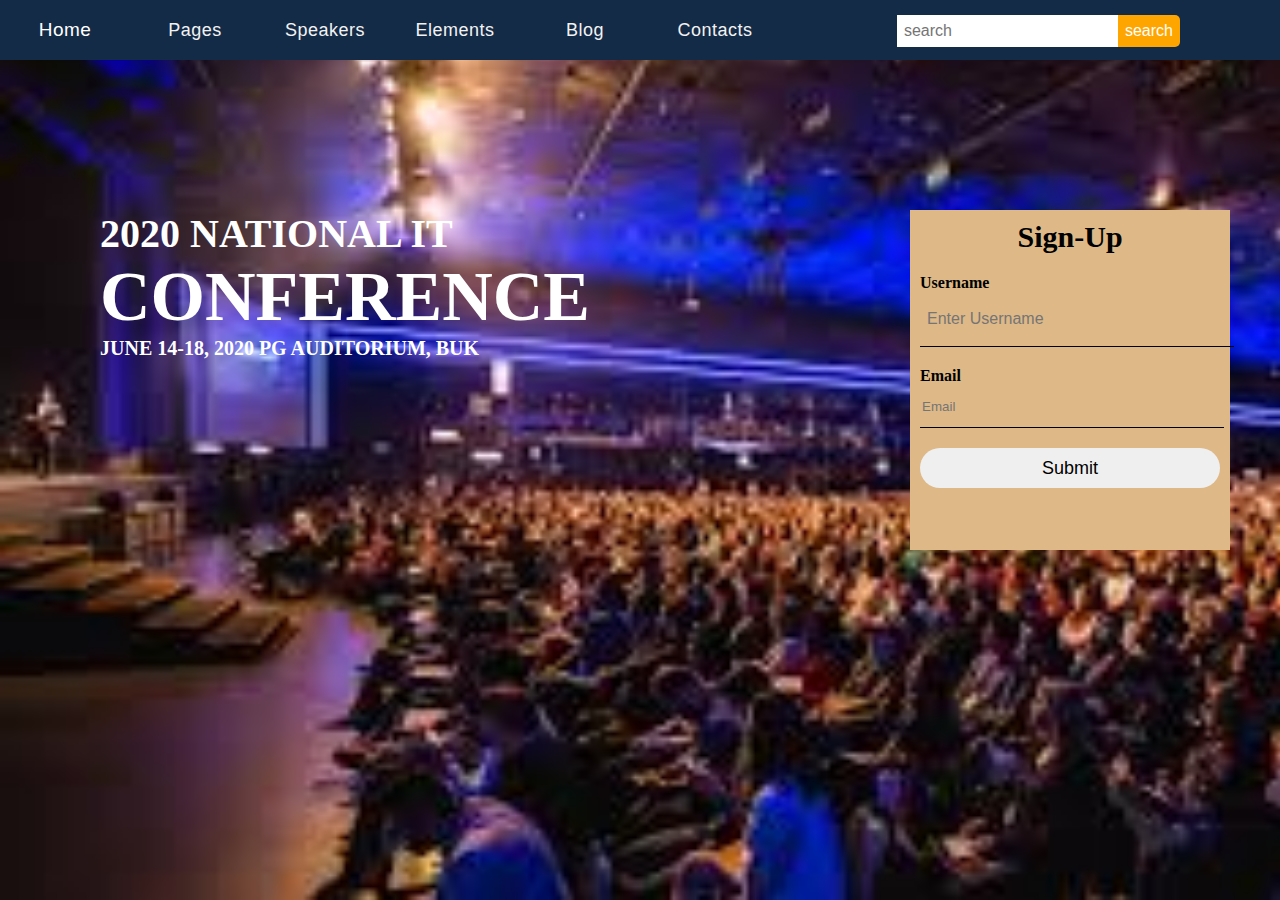
<file: HTML AND CSS CHALLENGES/Event Invite/index.html>
<!DOCTYPE html>
<html>
    <head>
        <title>Event Planner</title>
        <meta charset="utf-8">
        <link rel="stylesheet" type="text/css" href="css/style.css">
    </head>
    <body>
        <nav class="menu">
            <ul>
                <li><a href="#">Home</a></li>
                <li><a href="#">Pages</a></li>
                <li><a href="#">Speakers</a></li>
                <li><a href="#">Elements</a></li>
                <li><a href="#">Blog</a></li>
                <li><a href="#">Contacts</a></li>
            </ul>
            <form class="search-menu">
                <input type="text" placeholder="search">
                <button>search</button>

            </form>

        </nav>
        <div class="content">
            <div class="heading">
        <h2>2020 NATIONAL IT</h2>
        <h1>CONFERENCE</h1>
        <h4>JUNE 14-18, 2020 PG AUDITORIUM, BUK</h4>
            </div>
        <div class="register">
            <h1>Sign-Up</h1>
        <form>
            
            <p>Username</p>
            <input type="text" name="" placeholder="Enter Username">
            <p>Email</p>
            <input type="email" name="" placeholder="Email">
            <input type="submit" name="" value="Submit">
            
        </form>
    </div>
    </div>
    </body>
</html>
</file>
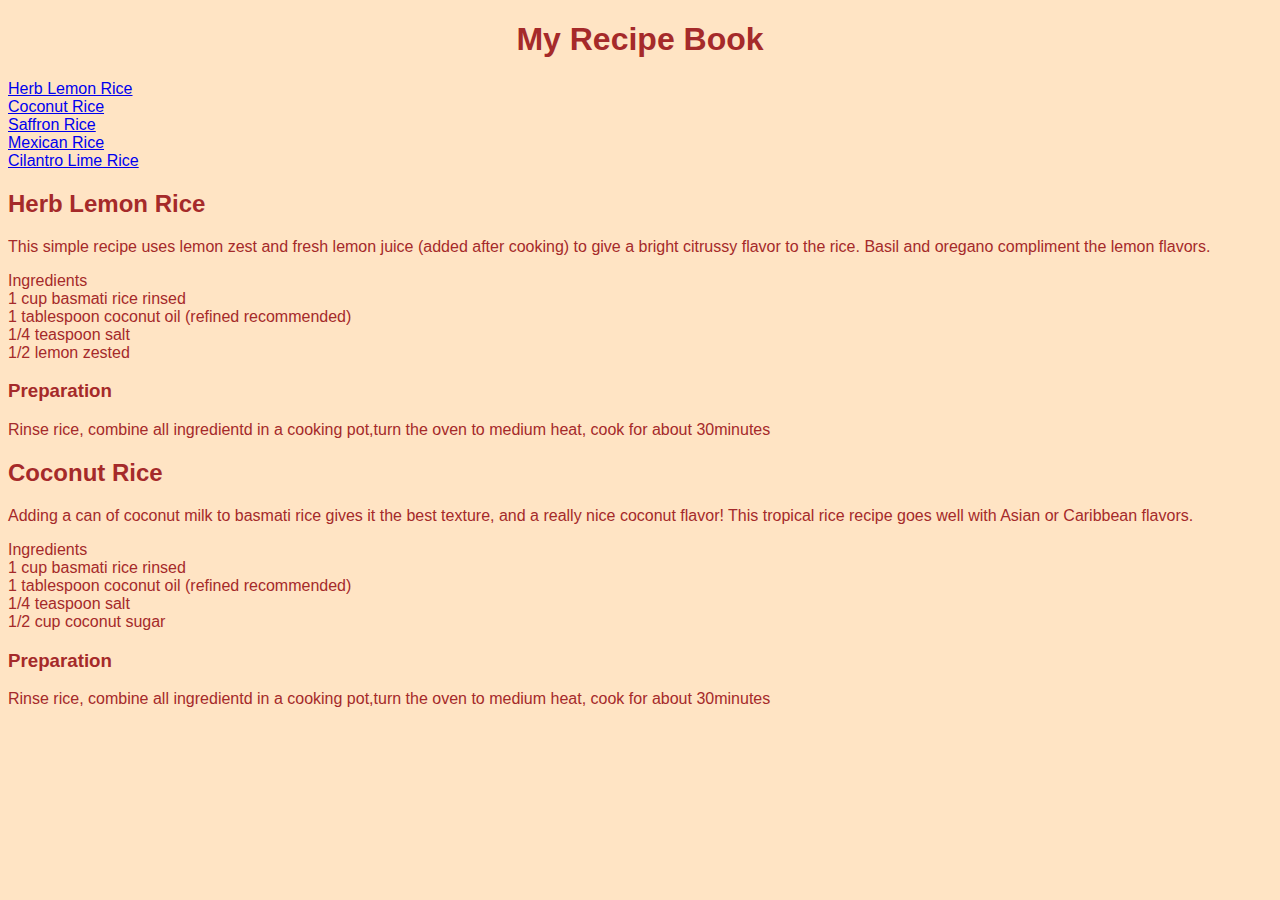
<file: Spin-Off-Project-2.html>
<!DOCTYPE html>
<html>
<head>
    <title>Spin-off-project-recipe-book</title>
    <meta charset="utf-8">
    <style>
        h1 {
            text-align: center;
        }
        body{
            font-family: 'Lucida Sans', 'Lucida Sans Regular', 'Lucida Grande', 'Lucida Sans Unicode', Geneva, Verdana, sans-serif;
        background-color: bisque;
        color: brown;
        }
    </style>
</head>
<body>
    <h1>My Recipe Book</h1>
    <table>
 
       <tr><a href="#herb-lemon-rice">Herb Lemon Rice</a></tr>
            <br>
       <tr><a href="#coconut-rice">Coconut Rice</a></tr>
       <br>
       <tr><a href="https://sn.com/rice-recipes/">Saffron Rice</a></tr>
       <br>
       <tr><a href="https://sweetpeasandsaffron.com/rice-recipes/">Mexican Rice</a></tr>
       <br>
       <tr><a href="https://sweetpeasandsaffron.com/rice-recipes/">Cilantro Lime Rice</a></tr>
    </table>
    <h2 id="herb-lemon-rice">Herb Lemon Rice</h2>
    <p>This simple recipe uses lemon zest and fresh lemon juice (added after cooking) to give a bright citrussy flavor to the rice. Basil and oregano compliment the lemon flavors.</p>
    <table>
      <thead>Ingredients</thead> <br>
          <tr>1 cup basmati rice rinsed</tr><br>
          <tr>1 tablespoon coconut oil (refined recommended)
        </tr><br>
          <tr>1/4 teaspoon salt        </tr><br>
          <tr>1/2 lemon zested
        </tr><br>
       
    </table>
    <h3>Preparation</h3>
    <p>Rinse rice, combine all ingredientd in a cooking pot,turn the oven to medium heat, cook for about 30minutes</p>

    <h2 id="coconut-rice">Coconut Rice</h2>
    <p>Adding a can of coconut milk to basmati rice gives it the best texture, and a really nice coconut flavor! This tropical rice recipe goes well with Asian or Caribbean flavors.</p>
    <table>
      <thead>Ingredients</thead> <br>
          <tr>1 cup basmati rice rinsed</tr><br>
          <tr>1 tablespoon coconut oil (refined recommended)
        </tr><br>
          <tr>1/4 teaspoon salt        </tr><br>
          <tr>1/2 cup coconut sugar
        </tr>
       
    </table>
    <h3>Preparation</h3>
    <p>Rinse rice, combine all ingredientd in a cooking pot,turn the oven to medium heat, cook for about 30minutes</p>

</body>
</html>
</file>
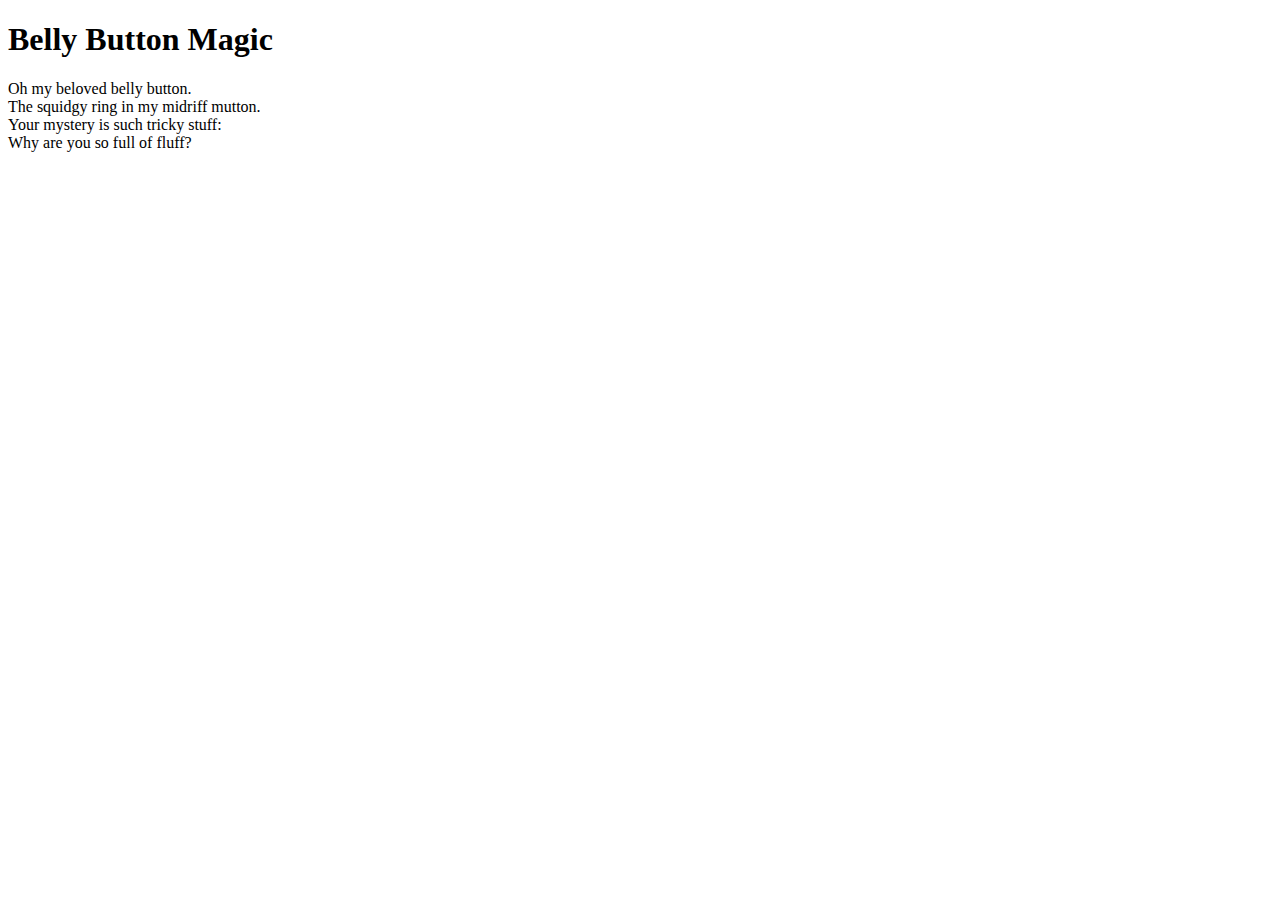
<file: HTML AND CSS CHALLENGES/Challenge_01.html>
<!DOCTYPE html>
<html>
    <head>
        <title>challenge: poem</title>
        <meta charset="UTF-8">
    </head>
    <body>
        <h1>Belly Button Magic</h1>
        <p>
            Oh my beloved belly button.<br>
			The squidgy ring in my midriff mutton.<br>
			Your mystery is such tricky stuff:<br>
			Why are you so full of fluff?   
        </p>
    </body>

</html>
</file>
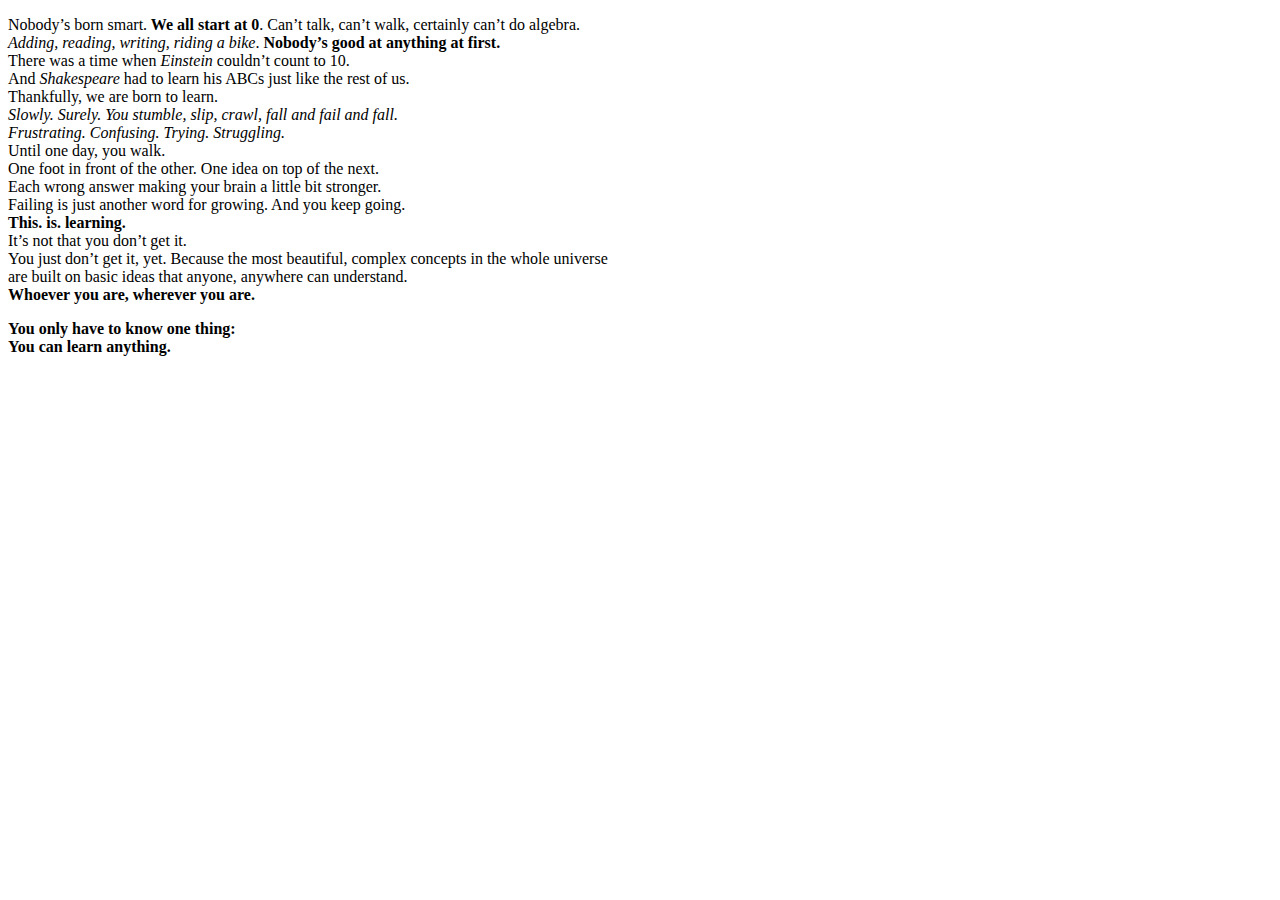
<file: HTML AND CSS CHALLENGES/Challenge_02.html>
<!DOCTYPE HTML>
<html>
    <head>
        <title>Challenge: You can learn text tags</title>
        <meta charset="utf-8">
    </head>
    <body>
        <p>
        Nobody’s born smart.<strong> We all start at 0</strong>. Can’t talk, can’t walk, certainly can’t do algebra.<br>
        <em>Adding, reading, writing, riding a bike</em>.<strong> Nobody’s good at anything at first.</strong><br>
        There was a time when <em>Einstein </em> couldn’t count to 10.<br>
        And <em>Shakespeare</em> had to learn his ABCs just like the rest of us.<br>
        Thankfully, we are born to learn.<br>
        <em>Slowly. Surely. You stumble, slip, crawl, fall and fail and fall.</em><br>
        <em>Frustrating. Confusing. Trying. Struggling.</em><br>
        Until one day, you walk.<br>
        One foot in front of the other. One idea on top of the next.<br>
        Each wrong answer making your brain a little bit stronger.<br>
        Failing is just another word for growing. And you keep going.<br>
        <strong>This. is. learning.</strong><br>
        It’s not that you don’t get it. <br>
        You just don’t get it, yet.
        Because the most beautiful, complex concepts in the whole universe<br>
        are built on basic ideas that anyone, anywhere can understand.<br>
       <strong> Whoever you are, wherever you are.</strong><br>
        </p>
        <p>
        <strong> You only have to know one thing:</strong><br>
        <strong>You can learn anything.</strong>
        </p>
    </body>
</html>
</file>
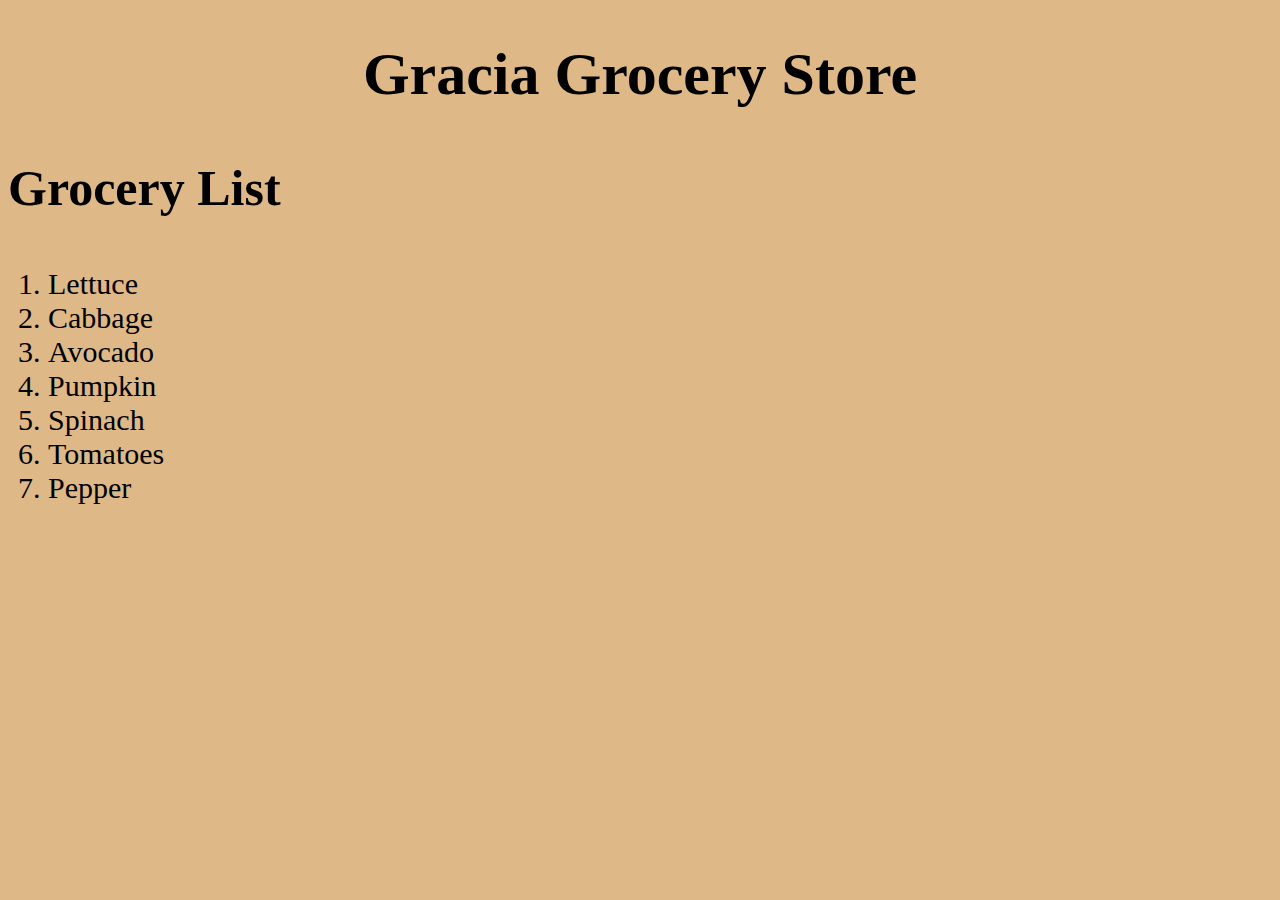
<file: HTML AND CSS CHALLENGES/Challenge_03.html>
<!DOCTYPE html>
<html>
    <head>
        <title>Challenge 3: Numbered List</title>
        <meta charset="utf-8">
        <style>
            ol {
                font-family: 'Lucida Sans', 'Lucida Sans Regular', 'Lucida Grande', 'Lucida Sans Unicode';
                font-size: 30px;
            }
            body {
                background-color:burlywood;
                
            }
            h1 {
              font-size: 60px; 
              text-align: center; 
            }
            h3 {
                font-size: 50px;
            }
        </style>
    </head>

    <body>
        <h1>Gracia Grocery Store</h1>

        <h3>Grocery List</h3>
        <ol>
            <li>Lettuce</li>
            <li>Cabbage</li>
            <li>Avocado</li>
            <li>Pumpkin</li>
            <li>Spinach</li>
            <li>Tomatoes</li>
            <li>Pepper</li>
        </ol>
    </body>
</html>
</file>
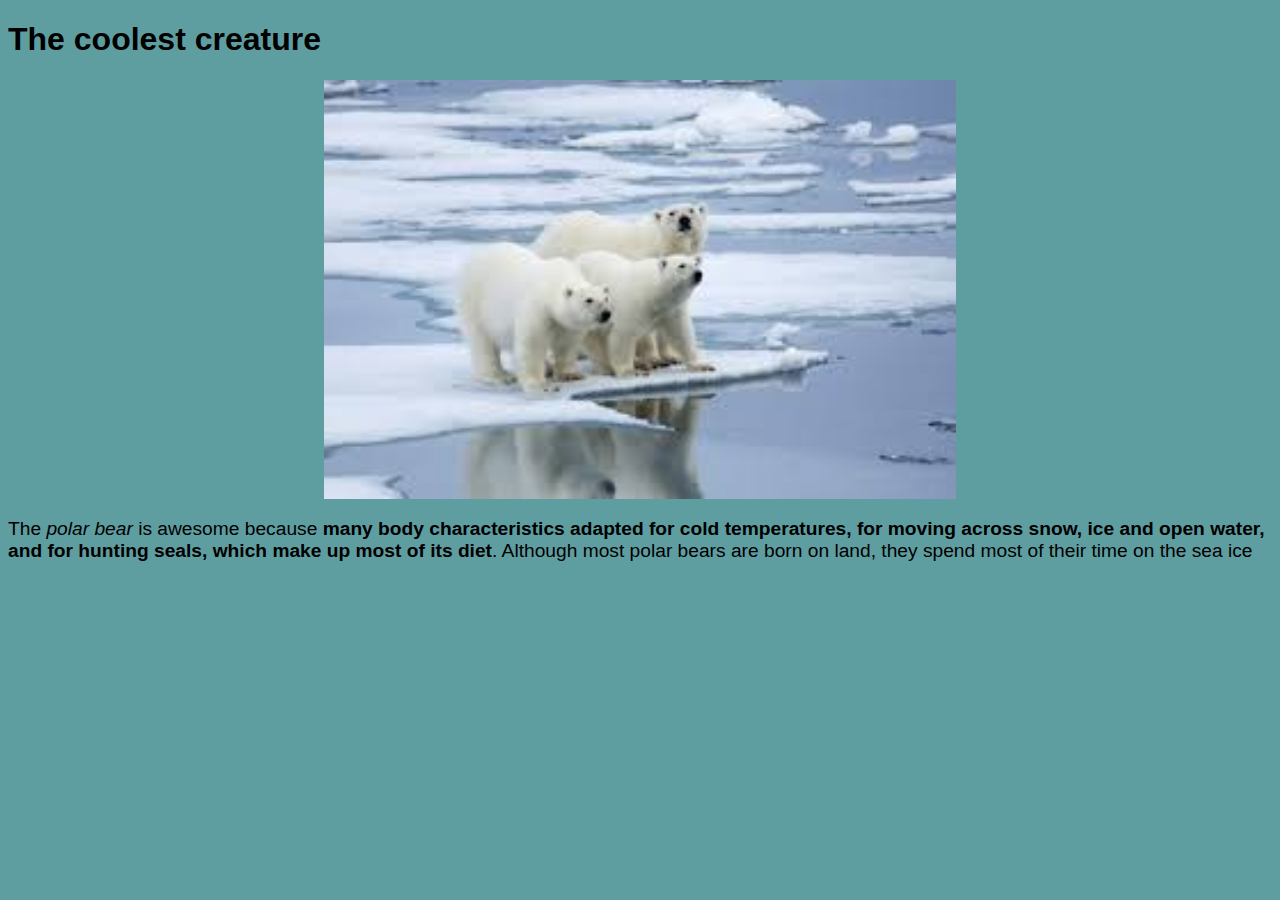
<file: HTML AND CSS CHALLENGES/Challenge_05.html>
<!DOCTYPE html>
<html>
    <head>
        <meta charset="utf-8">
        <title>Challenge: Colorful creature</title>
<style>
    .bear {
        display: block;
        margin-left: auto;
        margin-right: auto;
        width: 50%;
    }
        p {
    font-size: larger;
}
   body {
       background-color: cadetblue;
       font-family: 'Segoe UI', Tahoma, Geneva, Verdana, sans-serif;
   }     
    
</style>


    </head>
    <body>

        <h1>The coolest creature</h1>
        <img class="bear" src="[data-uri]" alt="Polar Bear">
        <p>The <em>polar bear</em> is awesome because  <strong>many body characteristics adapted for cold temperatures, for moving across snow, ice and open water, and for hunting seals, which make up most of its diet</strong>. Although most polar bears are born on land, they spend most of their time on the sea ice</p>

    </body>
</html>
</file>
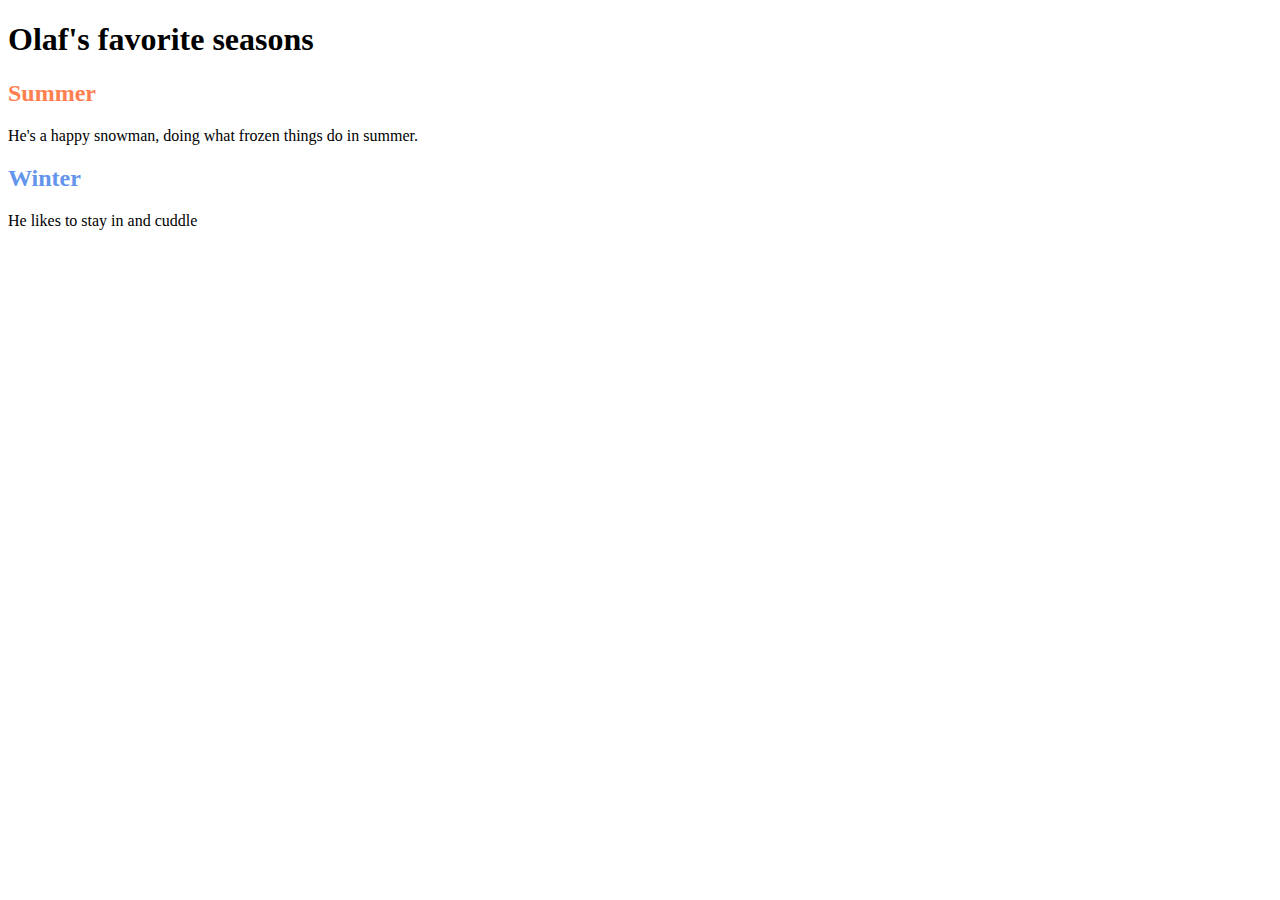
<file: HTML AND CSS CHALLENGES/Challenge_06.html>
<!DOCTYPE html>
<html>
    <head>
        <meta charset="utf-8">
        <title>Challenge: Seasonal ids</title>
        <style>
            #summer{
                color: coral;
            }
            #winter {
                color: cornflowerblue;
            }

        </style>
    </head>
    <body>

        <h1>Olaf's favorite seasons</h1>

        <h2 id="summer">Summer</h2>
        <p>He's a happy snowman, doing what frozen things do in summer.</p>

        <h2 id="winter">Winter</h2>
        <p>He likes to stay in and cuddle</p>
    </body>
</html>
</file>
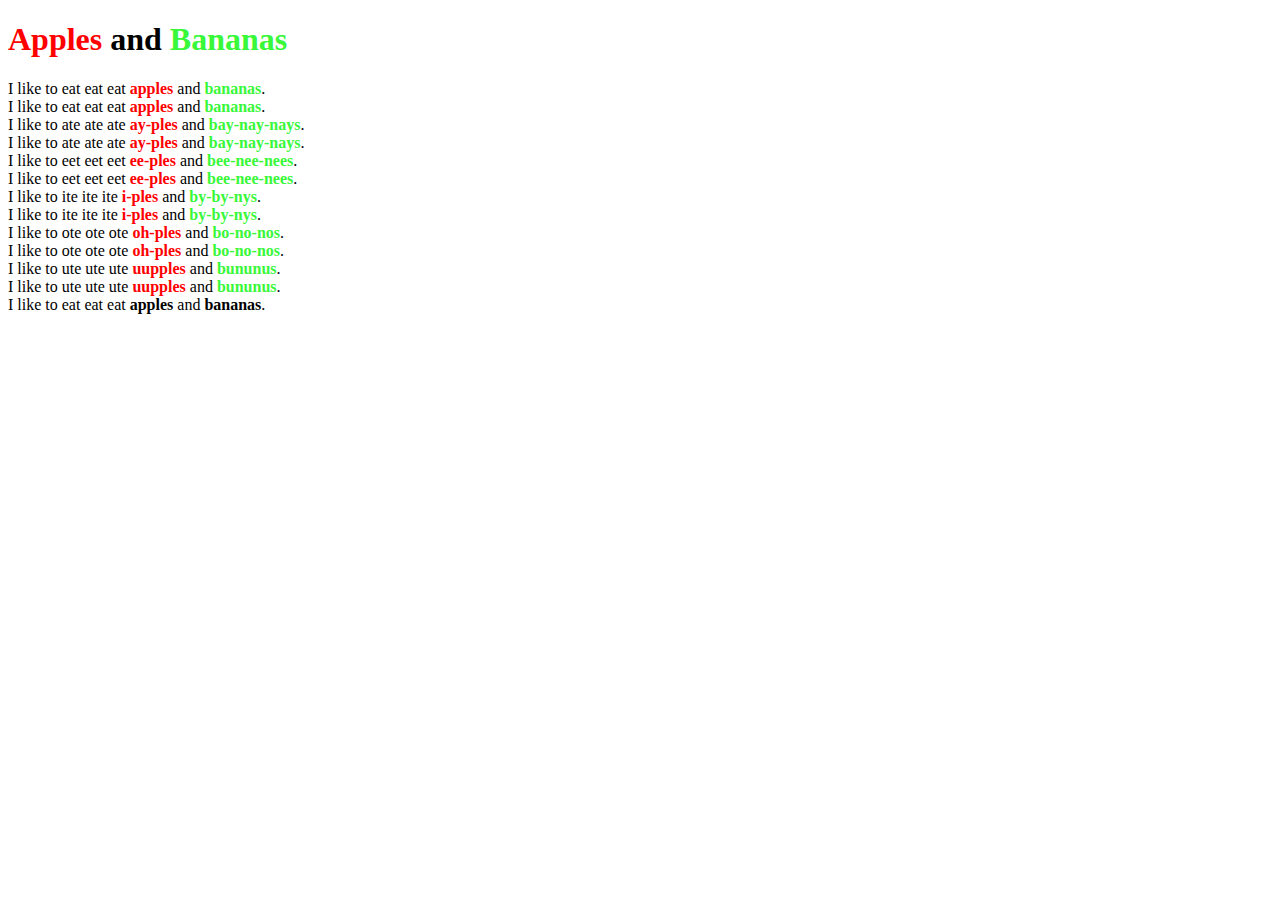
<file: HTML AND CSS CHALLENGES/Challenge_07.html>
<!DOCTYPE html>
<html>
    <head>
        <meta charset="utf-8">
        <title>Challenge: Apples and bananas classes</title>
        <style>
            .apples {
                color: red;
            }
            .bananas {
                color: rgb(57, 247, 57);
            }
        </style>
    </head>
    <body>

    <h1><strong class="apples">Apples</strong> and <strong class="bananas">Bananas</strong></h1>

    <p>
    I like to eat eat eat
        <strong class="apples">apples</strong> and
        <strong class="bananas">bananas</strong>.<br>
    I like to eat eat eat
        <strong class="apples">apples</strong> and
        <strong class="bananas">bananas</strong>.<br>
    I like to ate ate ate
        <strong class="apples">ay-ples</strong> and
        <strong class="bananas">bay-nay-nays</strong>.<br>
    I like to ate ate ate
        <strong class="apples">ay-ples</strong> and
        <strong class="bananas">bay-nay-nays</strong>.<br>
    I like to eet eet eet
        <strong class="apples">ee-ples</strong> and
        <strong class="bananas">bee-nee-nees</strong>.<br>
    I like to eet eet eet
        <strong class="apples">ee-ples</strong> and
        <strong class="bananas">bee-nee-nees</strong>.<br>
    I like to ite ite ite
        <strong class="apples">i-ples</strong> and
        <strong class="bananas">by-by-nys</strong>.<br>
    I like to ite ite ite
        <strong class="apples">i-ples</strong> and
        <strong class="bananas">by-by-nys</strong>.<br>
    I like to ote ote ote
        <strong class="apples">oh-ples</strong> and
        <strong class="bananas">bo-no-nos</strong>.<br>
    I like to ote ote ote
        <strong class="apples">oh-ples</strong> and
        <strong class="bananas">bo-no-nos</strong>.<br>
    I like to ute ute ute
        <strong class="apples">uupples</strong> and
        <strong class="bananas">bununus</strong>.<br>
    I like to ute ute ute
        <strong class="apples">uupples</strong> and
        <strong class="bananas">bununus</strong>.<br>
    I like to eat eat eat
        <strong>apples</strong> and
        <strong>bananas</strong>.<br>
</p>

    </body>
</html>
</file>
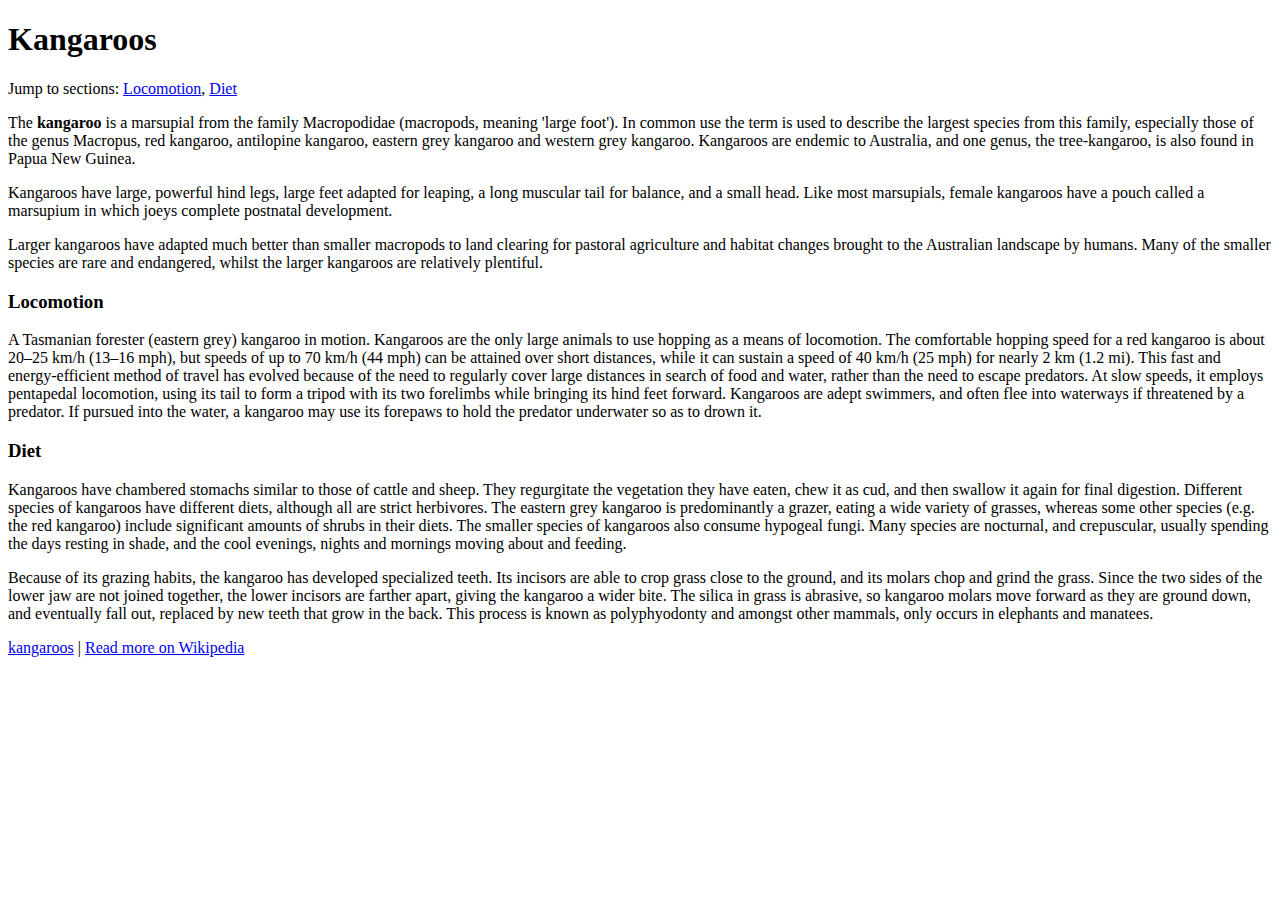
<file: HTML AND CSS CHALLENGES/Challenge_09.html>
<!DOCTYPE html>
<html>
    <head>
        <meta charset="utf-8">
        <title>Challenge: Jump around</title>
    </head>
    <body>

    <h1 id="kangaroos">Kangaroos</h1>

    <p>Jump to sections:
        <a href="#locomotion">Locomotion</a>,
        <a href="#diet">Diet</a>
    </p>
    <p>The <strong>kangaroo</strong> is a marsupial from the family Macropodidae (macropods, meaning 'large foot'). In common use the term is used to describe the largest species from this family, especially those of the genus Macropus, red kangaroo, antilopine kangaroo, eastern grey kangaroo and western grey kangaroo. Kangaroos are endemic to Australia, and one genus, the tree-kangaroo, is also found in Papua New Guinea.</p>

    <p>Kangaroos have large, powerful hind legs, large feet adapted for leaping, a long muscular tail for balance, and a small head. Like most marsupials, female kangaroos have a pouch called a marsupium in which joeys complete postnatal development.</p>

    <p>Larger kangaroos have adapted much better than smaller macropods to land clearing for pastoral agriculture and habitat changes brought to the Australian landscape by humans. Many of the smaller species are rare and endangered, whilst the larger kangaroos are relatively plentiful.</p>


    <h3 id="locomotion">Locomotion</h3>

    <p>A Tasmanian forester (eastern grey) kangaroo in motion.
Kangaroos are the only large animals to use hopping as a means of locomotion. The comfortable hopping speed for a red kangaroo is about 20–25 km/h (13–16 mph), but speeds of up to 70 km/h (44 mph) can be attained over short distances, while it can sustain a speed of 40 km/h (25 mph) for nearly 2 km (1.2 mi). This fast and energy-efficient method of travel has evolved because of the need to regularly cover large distances in search of food and water, rather than the need to escape predators. At slow speeds, it employs pentapedal locomotion, using its tail to form a tripod with its two forelimbs while bringing its hind feet forward. Kangaroos are adept swimmers, and often flee into waterways if threatened by a predator. If pursued into the water, a kangaroo may use its forepaws to hold the predator underwater so as to drown it.</p>

    <h3 id="diet">Diet</h3>

    <p>Kangaroos have chambered stomachs similar to those of cattle and sheep. They regurgitate the vegetation they have eaten, chew it as cud, and then swallow it again for final digestion. Different species of kangaroos have different diets, although all are strict herbivores. The eastern grey kangaroo is predominantly a grazer, eating a wide variety of grasses, whereas some other species (e.g. the red kangaroo) include significant amounts of shrubs in their diets. The smaller species of kangaroos also consume hypogeal fungi. Many species are nocturnal, and crepuscular, usually spending the days resting in shade, and the cool evenings, nights and mornings moving about and feeding.</p>

    <p>Because of its grazing habits, the kangaroo has developed specialized teeth. Its incisors are able to crop grass close to the ground, and its molars chop and grind the grass. Since the two sides of the lower jaw are not joined together, the lower incisors are farther apart, giving the kangaroo a wider bite. The silica in grass is abrasive, so kangaroo molars move forward as they are ground down, and eventually fall out, replaced by new teeth that grow in the back. This process is known as polyphyodonty and amongst other mammals, only occurs in elephants and manatees.</p>

    <p>
    <a href="#kangaroos">kangaroos</a> |
    <a href="http://en.wikipedia.org/wiki/Kangaroo">Read more on Wikipedia</a>
    </p>

    </body>
</html>
</file>
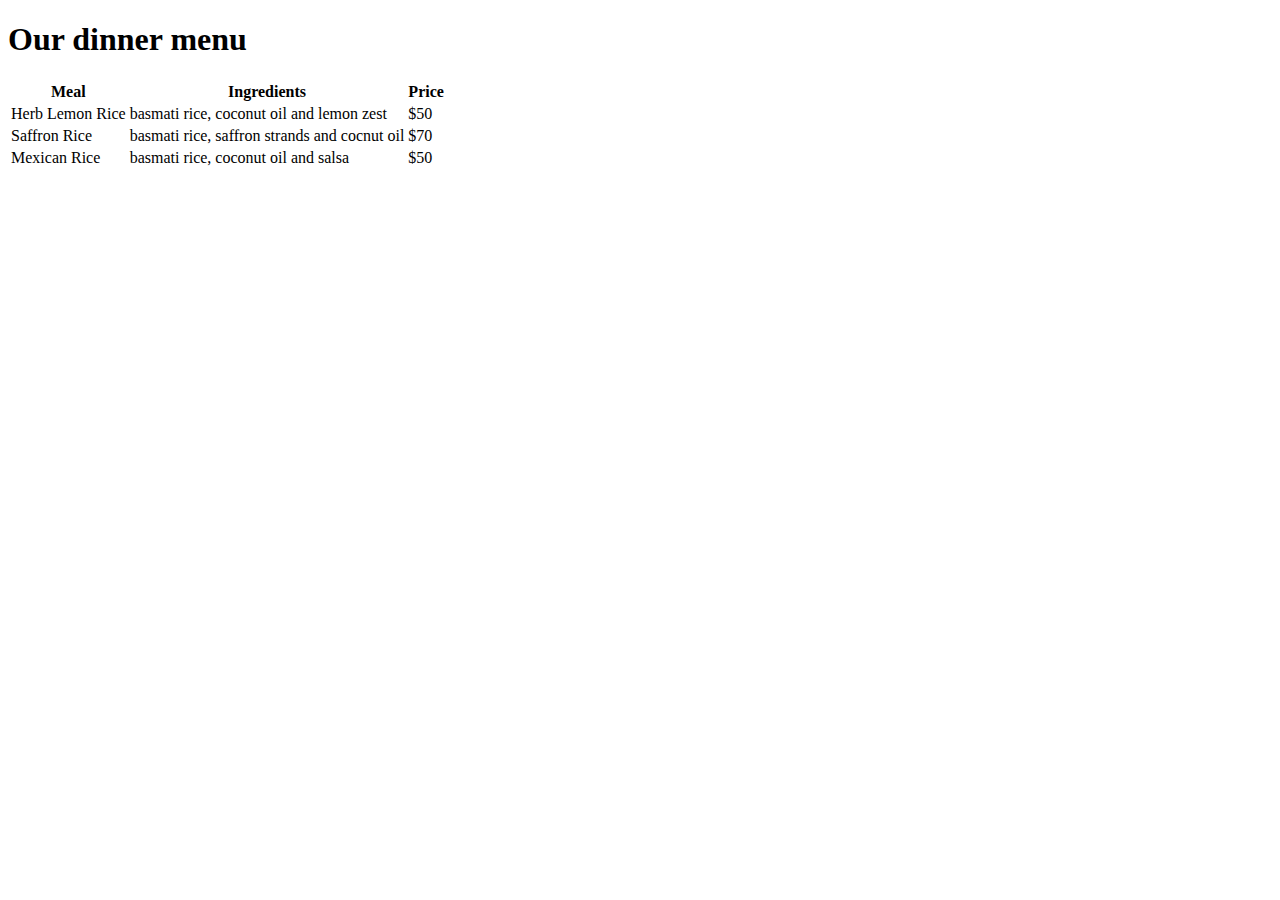
<file: HTML AND CSS CHALLENGES/Challenge_10.html>
<!DOCTYPE html>
<html>
    <head>
        <meta charset="utf-8">
        <title>Challenge: The dinner table</title>
    </head>
    <body>

        <h1>Our dinner menu</h1>

        <table>
            <thead>
                <tr>
                    <th>Meal</th>
                    <th>Ingredients</th>
                    <th>Price</th>
                </tr>
            </thead>
            <tbody>
                <tr>
                    <td>Herb Lemon Rice</td>
                    <td>basmati rice, coconut oil and lemon zest</td>
                    <td>$50</td>
                </tr>
                <tr>
                    <td>Saffron Rice</td>
                    <td>basmati rice, saffron strands and cocnut oil</td>
                    <td>$70</td>
                </tr>
                <tr>
                    <td>Mexican Rice</td>
                    <td>basmati rice, coconut oil and salsa</td>
                    <td>$50</td>
                </tr>
            </tbody>
        </table>

    </body>
</html>
</file>
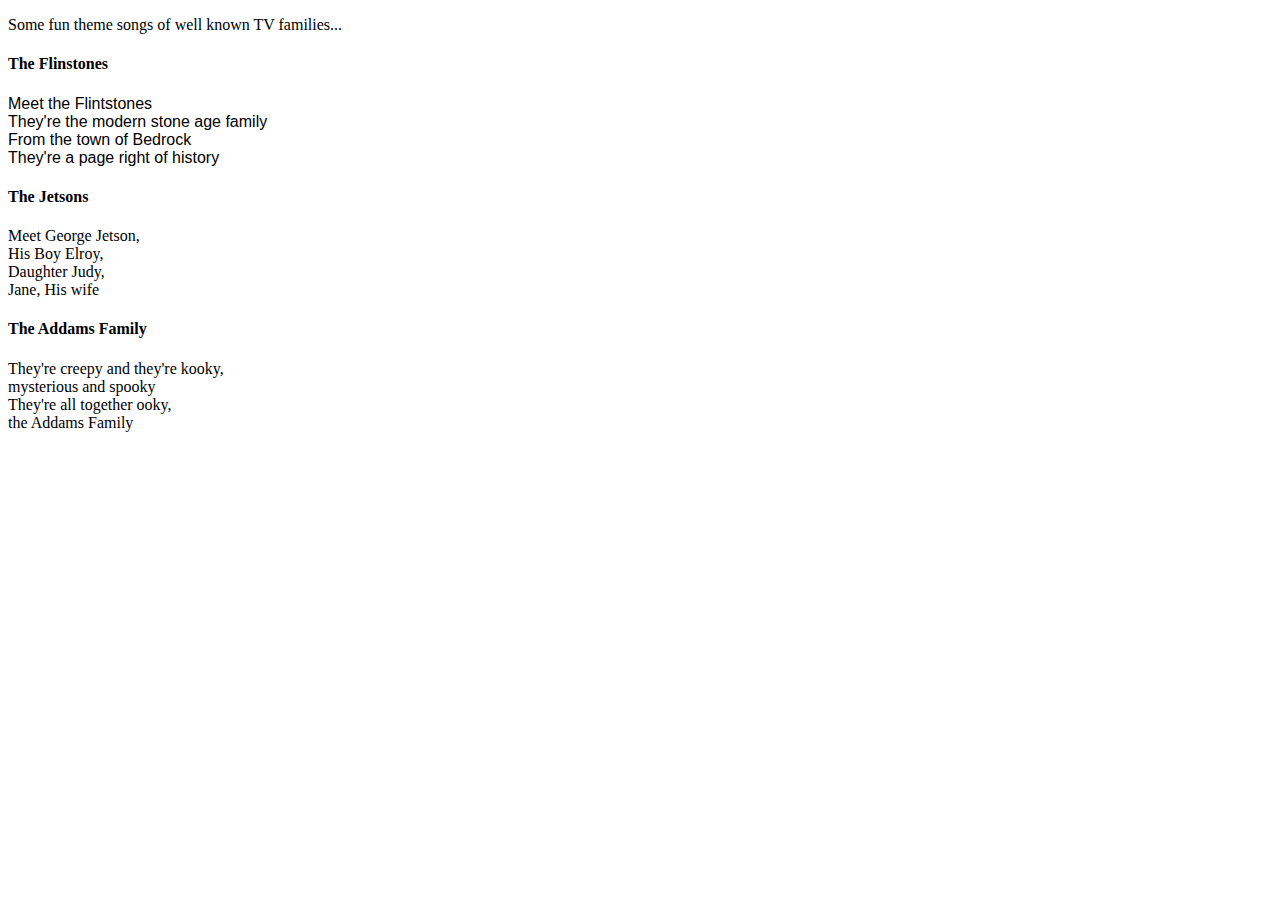
<file: HTML AND CSS CHALLENGES/Challenge_11.html>
<!DOCTYPE html>
<html>
    <head>
        <meta charset="utf-8">
        <title>Challenge: Fancy font families</title>
        <style>
        #flinstones {
        font-family: sans-serif;
        }

        #jetsons {
        font-family: fantasy;
        }

        #addams {
font-weight: cursive;
        }
        </style>
    </head>
    <body>

    <p>Some fun theme songs of well known TV families...</p>

    <h4>The Flinstones</h4>
    <p id="flinstones">
    Meet the Flintstones<br>
    They're the modern stone age family<br>
    From the town of Bedrock<br>
    They're a page right of history</p>

    <h4>The Jetsons</h4>
    <p id="jetsons">
    Meet George Jetson,<br>
    His Boy Elroy,<br>
    Daughter Judy,<br>
    Jane, His wife
    </p>

    <h4>The Addams Family</h4>
    <p id="addams">
    They're creepy and they're kooky,<br>
    mysterious and spooky<br>
    They're all together ooky,<br>
    the Addams Family
    </p>
    </body>
</html>
</file>
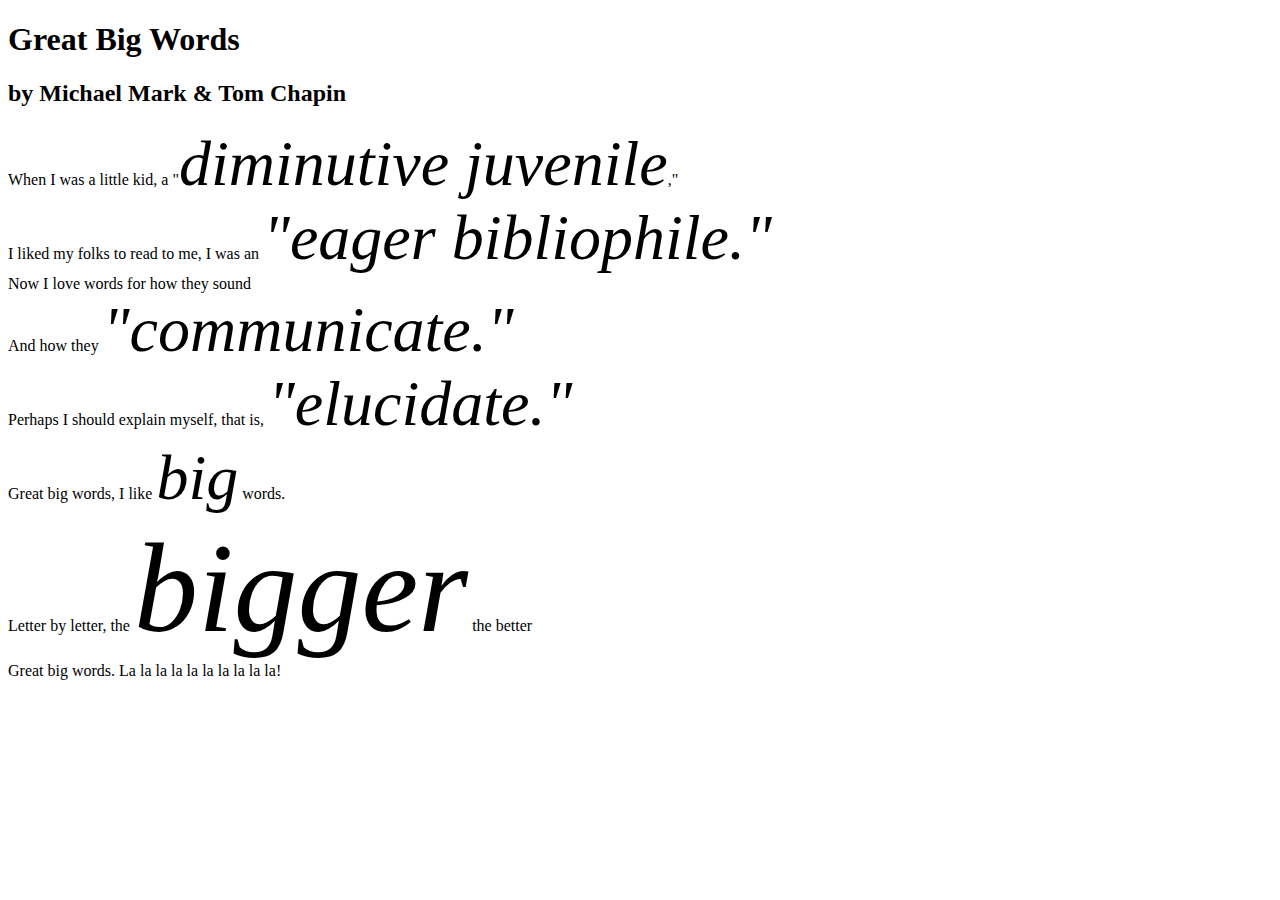
<file: HTML AND CSS CHALLENGES/Challenge_12.html>
<!DOCTYPE html>
<html>
    <head>
        <meta charset="utf-8">
        <title>Challenge: Great big font sizes</title>
        <style>
            .big {
            font-size: 4em ;
            }

            .bigger {
            font-size: 8em;
            }
        </style>
    </head>
    <body>

<h1>Great Big Words</h1>
<h2>by Michael Mark & Tom Chapin</h2>

<p>When I was a little kid,
a "<em class="big">diminutive juvenile</em>," <br>
I liked my folks to read to me,
I was an <em class="big">"eager bibliophile."</em> <br>
Now I love words for how they sound <br>
And how they <em class="big">"communicate."</em> <br>
Perhaps I should explain myself,
that is, <em class="big">"elucidate."</em> <br>
Great big words, I like <em class="big">big</em> words. <br>
Letter by letter, the <em class="bigger">bigger</em> the better <br>
Great big words. La la la la la la la la la la!</p>

    </body>
</html>
</file>
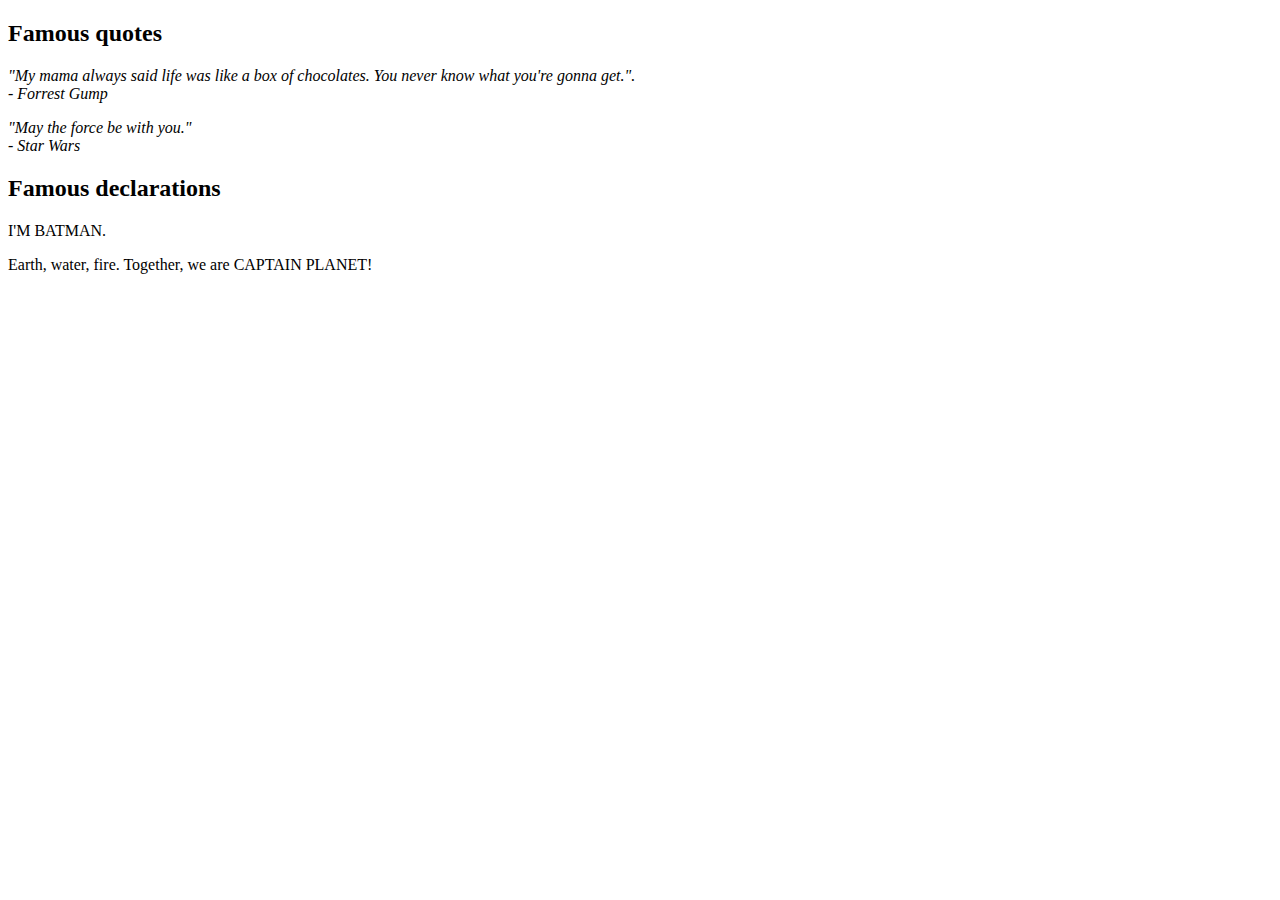
<file: HTML AND CSS CHALLENGES/Challenge_13.html>
<!DOCTYPE html>
<html>
    <head>
        <meta charset="utf-8">
        <title>Challenge: Famous font formats</title>
        <style>
            .declaration {
            }

            .quote {
            font-style: italic;
            }
        </style>
    </head>
    <body>

    <h2>Famous quotes</h2>
    <p class="quote">
    "My mama always said life was like a box of chocolates. You never know what you're gonna get.".
    <br> - Forrest Gump
    </p>

    <p class="quote">
    "May the force be with you."
    <br>- Star Wars
    </p>

     <h2>Famous declarations</h2>

    <p class="declaration">
    I'M BATMAN.
    </p>

    <p class="declaration">
    Earth, water, fire. Together, we are CAPTAIN PLANET!
    </p>

    </body>
</html>
</file>
<file: HTML AND CSS CHALLENGES/Event Invite/css/style.css>
body{
    background-color: blue;
    margin: 0;
    background-image: url(auditorium.jpg);
    background-size: cover;
    background-attachment: fixed;
}
.content{
    border: none;
    margin-top: 150px;
    margin-left: 100px;
    width: 100%;
    display: inline-flex;
}
h1, h2, h4{
    color:#fff;
    padding: 0;
    margin: 0;
    
}
h2 {
    font-size: 40px;
    

}
h1{
    font-size: 70px;

}
h4{
    font-size: 20px;
}
.menu{
    width: 100%;
    background-color: #142b47;
    overflow: auto;
}
.menu ul{
    margin: 0;
    padding: 0;
    list-style-type: none;
    line-height: 60px;
}
.menu li{
    float: left;
}
.menu ul li a{
    text-decoration: none;
    display: block;
    background-color: #142b47;
    width: 130px;
    text-align: center;
    color: #f2f2f2;
    font-size: 18px;
    font-family: sans-serif;
    letter-spacing: 0.5px;
}
.menu ul li a:hover{
    color: #fff;
    opacity: 0.5px;
    font-size: 19px;
}
.search-menu{
    margin-top: 15px;
    float: right;
    margin-right: 100px;
    
    
}
input[type=text] {
    padding: 7px;
    font-size: 16px;
    border: none;
    font-family: sans-serif;

}
button{
    float: right;
    background-color: orange;
    padding: 7px;
    position: relative;
    border: none;
    font-size: 16px;
    font-family: sans-serif;
    color: white;
    border-radius: 0 5px 5px 0;
    cursor: pointer;
}
.register{
    width: 300px;
    height: 320px;
    background-color: white;
    margin-left: 25%;
    background-color: burlywood;
    color: black;
    padding: 10px;
     
}
.register h1{
    margin: 0;
    padding: 0 0 20px;
    text-align: center;
    font-size: 30px;
    color: #000;
}
.register p{
    padding: 0;
    margin: 0;
    font-weight: bold;
}
.register input{
    width: 100%;
    margin-bottom: 20px;
    
}
.register input[type="text"], input[type="email"] {
    border: none;
    border-bottom: 1px solid black;
    background: transparent;
    outline: none;
    height: 40px;
}
.register input[type="submit"]{
    border: none;
    outline: none;
    border-radius: 20px;
    height: 40px;
    font-size: 18px;
}
</file>
